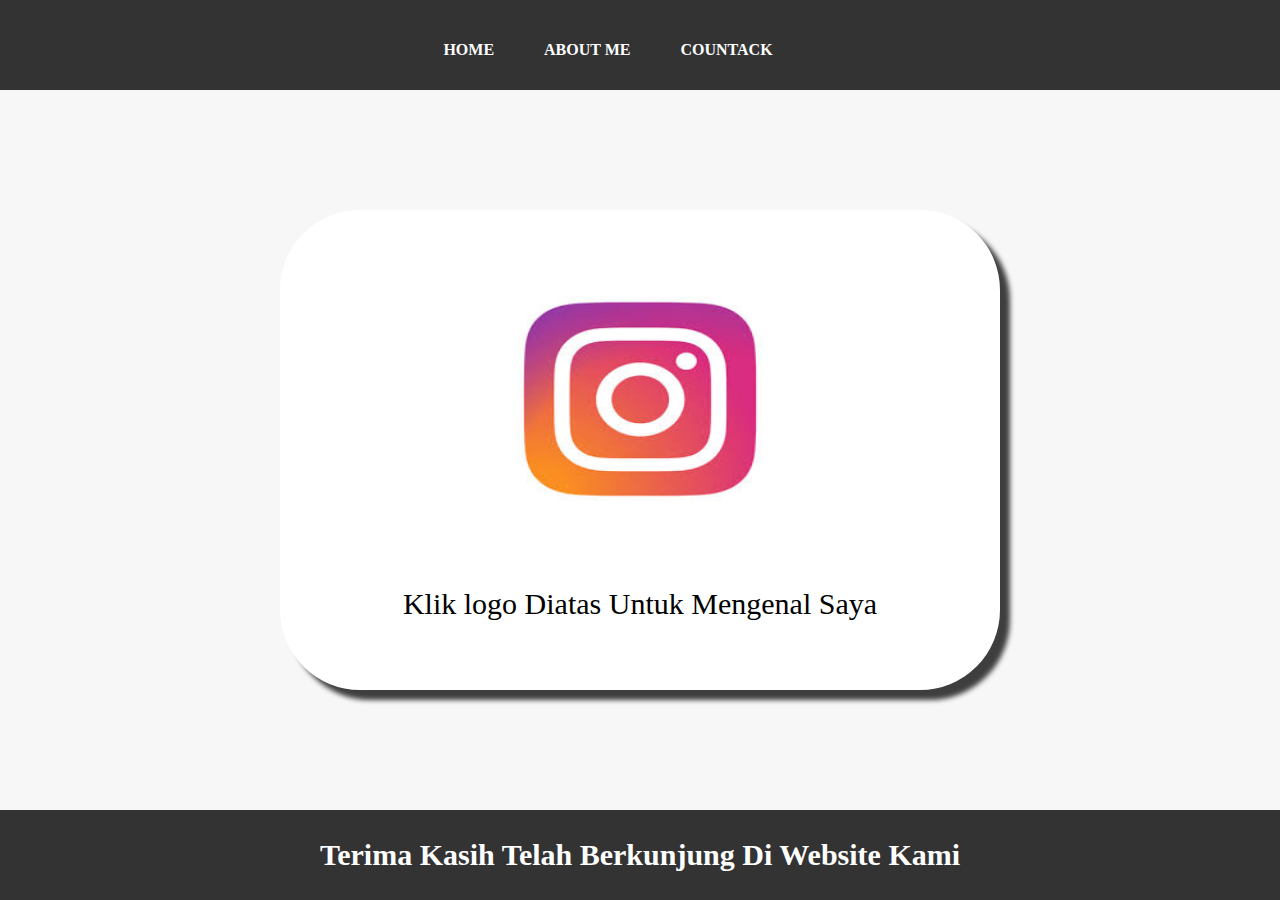
<file: about.html>
<!DOCTYPE html>
<html lang="en">
    <head>
        <meta charset="UTF-8">
        <meta name="viewport" content="width=device-width, initial-scale=1.0">
        <title>About</title>
        <link rel="stylesheet" href="style.css" />
    </head>
 <body>
    <!-- NAVIGATION BAR -->
    <div class="countainer-navbar">
        <ul class="ul-navbar">
            <li class="li-navbar">
                <a href="index.html" class="a-navbar">HOME</a>
            </li>
            <li class="li-navbar">
                <a href="about.html" class="a-navbar">ABOUT ME</a>   
            </li> 
            <li class="li-navbar">
                <a href="countack.html" class="a-navbar">COUNTACK</a>    
            </li>
        </ul>
    </div>
    <!-- NAVBAR END -->

    <!-- CONTENT 1 -->
    <div class="countainer-content">
        <a href="https://instagram.com/mohbayu2133"
            class="a-content">
            <img src="instagram.png"  class="img-content"/>
            <p>Klik logo Diatas Untuk Mengenal Saya</p>
        </a>
    </div>
    <!-- CONTENT 1 END-->

    <!-- FOOTER -->
    <div class="countainer-footer">
        <h1 class="h1-footer">Terima Kasih Telah Berkunjung Di Website Kami</h1>
    </div>
    <!-- FOOTER E-->
 </body>
</html>
</file>
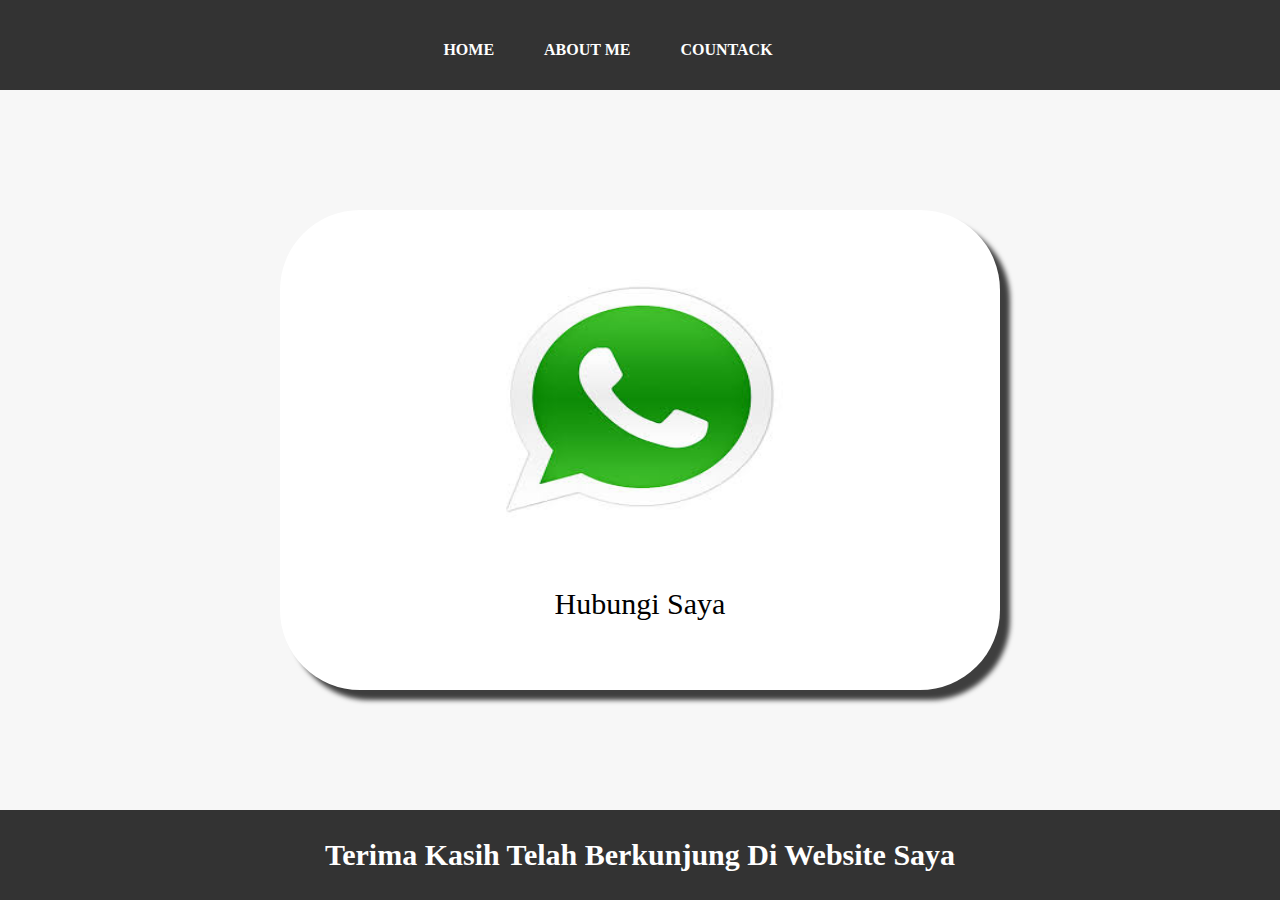
<file: countack.html>
<!DOCTYPE html>
<html lang="en">
    <head>
        <meta charset="UTF-8">
        <meta name="viewport" content="width=device-width, initial-scale=1.0">
        <title>Contack</title>
        <link rel="stylesheet" href="style.css" />
    </head>
 <body>
    <!-- NAVIGATION BAR -->
    <div class="countainer-navbar">
        <ul class="ul-navbar">
            <li class="li-navbar">
                <a href="index.html" class="a-navbar">HOME</a>
            </li>
            <li class="li-navbar">
                <a href="about.html" class="a-navbar">ABOUT ME</a>   
            </li> 
            <li class="li-navbar">
                <a href="countack.html" class="a-navbar">COUNTACK</a>    
            </li>
        </ul>
    </div>
    <!-- NAVBAR END -->

    <!-- CONTENT 1 -->
    <div class="countainer-content">
        <a href="https://wa.me/+6285607705784"
            class="a-content">
            <img src="whatshap.png"  class="img-content"/>
            <p>Hubungi Saya</p>
        </a>
    </div>
    <!-- CONTENT 1 END-->

    <!-- FOOTER -->
    <div class="countainer-footer">
        <h1 class="h1-footer">Terima Kasih Telah Berkunjung Di Website Saya</h1>
    </div>
    <!-- FOOTER E-->
 </body>
</html>
</file>
<file: style.css>
*,
html{
    margin: 0;
    padding: 0;
}

.countainer-navbar {
    background-color: #333;
    width: 100%;
    height: 10vh;
}

.ul-navbar {
    display: flex;
    height: 100px;
    justify-content: center;
    align-items: center;
    margin-right: 5%;
}

.li-navbar {
    list-style-type: none;
    padding: 20px;
    margin: 5px;
    color: white;
}

.li-navbar:hover {
    background-color: crimson;
    transition: .5s ease-in-out;
    transition-delay: ,2s; 
    border-radius: 8px;
}

.a-navbar {
    color: white;
    text-decoration: none;
    font-weight: 800;  
}

.countainer-content {
    background-color: #f7f7f7;
    display: flex;
    justify-content: center;
    align-items: center;
    height: 80vh;
}

.a-content {
    background-color: white;
    color: black;
    text-decoration: none;
    font-size: 30px;
    width: 720px;
    height: 480px;
    display: flex;
    flex-direction: column;
    justify-content: space-evenly;
    align-items: center;
    border-radius: 80px;
    box-shadow: 10px 10px 5px 0px rgba(0,0,0,0.75);
    -webkit-box-shadow: 10px 10px 5px 0px rgba(0,0,0,0.75);
    -moz-box-shadow: 10px 10px 5px 0px rgba(0,0,0,0.75);
}
.img-content {
    width: 40%;
    height: 50%;
}

.countainer-footer {
    background-color: #333;
    display: flex;
    justify-content: center;
    align-items: center;
    height: 10vh;
}

.h1-footer {
   font-size: 30px;
   color: white;
}
</file>
